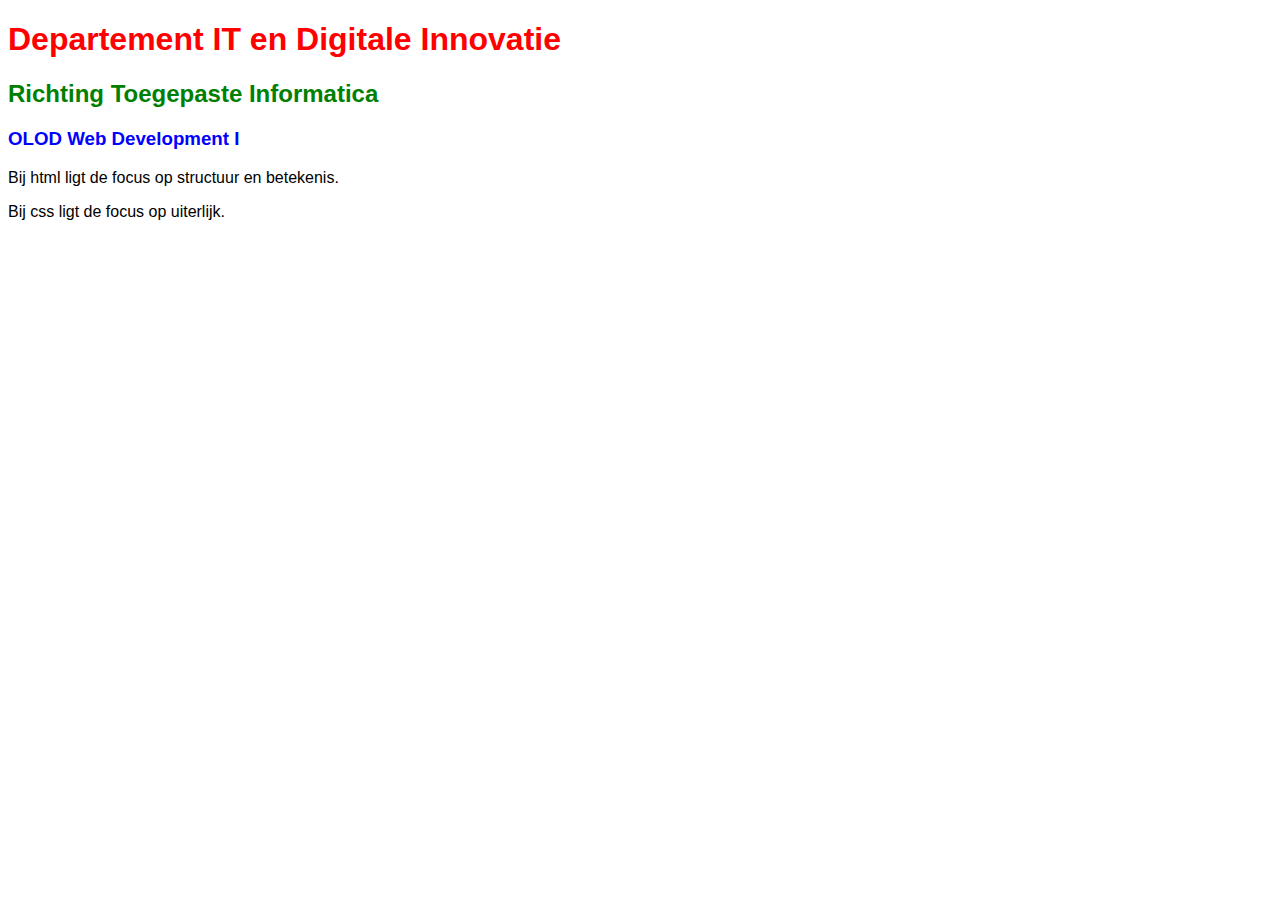
<file: oefening01/index.html>
<!DOCTYPE html>
<html lang="nl">
  <head>
    <meta charset="UTF-8" />
    <meta name="viewport" content="width=device-width, initial-scale=1.0" />
    <title>Oefening1</title>
    <link rel="stylesheet" href="/oefening01/css/styles.css" />
  </head>
  <body>
    <h1>Departement IT en Digitale Innovatie</h1>

    <h2>Richting Toegepaste Informatica</h2>

    <h3>OLOD Web Development I</h3>

    <p>Bij html ligt de focus op structuur en betekenis.</p>
    <p></p>

    <p>Bij css ligt de focus op uiterlijk.</p>
  </body>
</html>
</file>
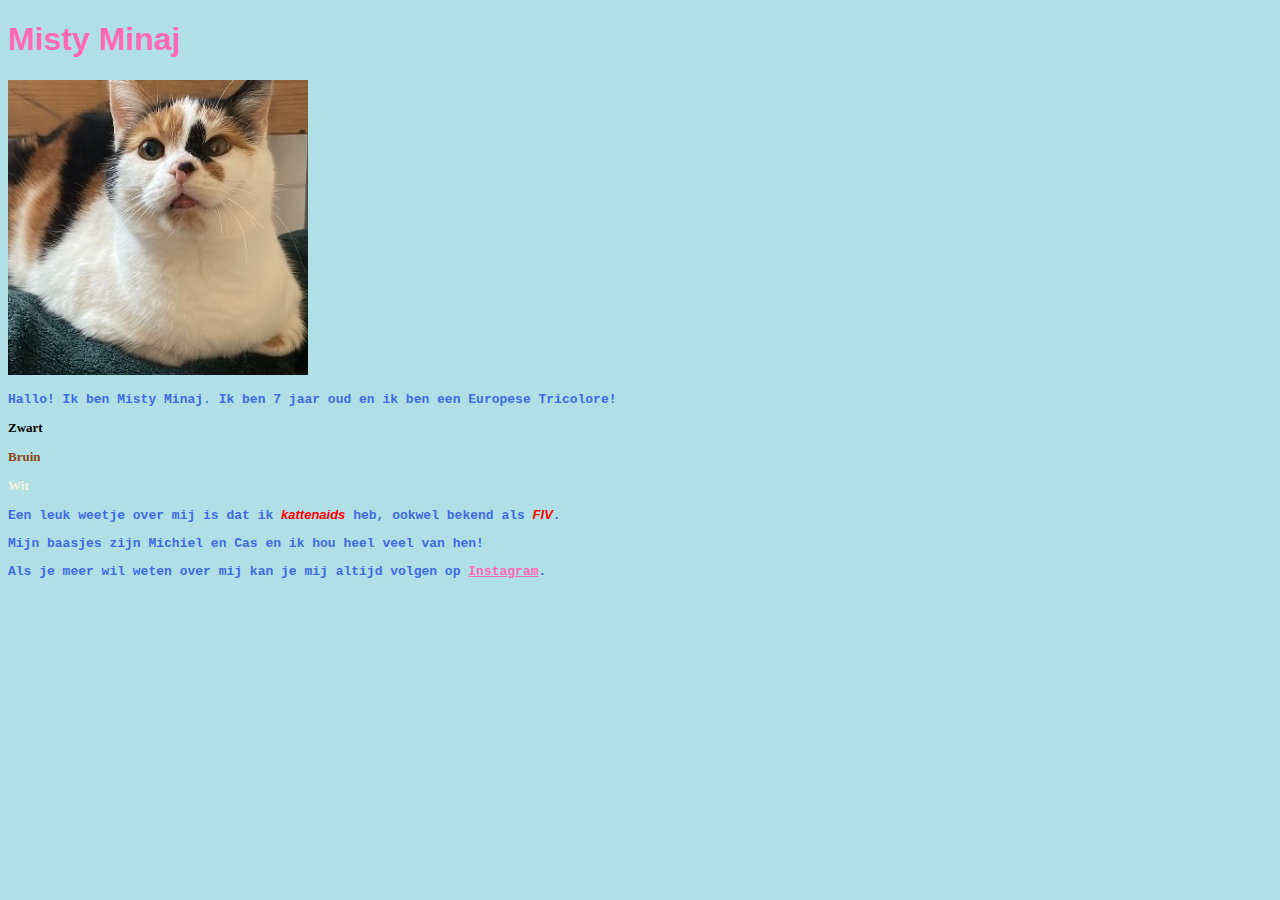
<file: oefening02/index.html>
<!DOCTYPE html>
<html lang="en">
<head>
    <meta charset="UTF-8">
    <meta name="viewport" content="width=device-width, initial-scale=1.0">
    <title>Misty</title>
    <link rel="stylesheet" href="/oefening02/css/styles.css">
</head>
<body>
    <h1>Misty Minaj</h1>

<p class="foto"> <img src="/oefening02/images/Misty.jpg" alt="Foto van Misty Minaj"></p>

<p class="intro">Hallo! Ik ben Misty Minaj. Ik ben 7 jaar oud en ik ben een Europese Tricolore!</p>
<p class="zwart">Zwart</p>
<p class="bruin">Bruin</p>
<p class="wit">Wit</p>
<p>Een leuk weetje over mij is dat ik <em class=" aids">kattenaids</em> heb, ookwel bekend als <em class="aids">FIV</em>.</p>
<p>Mijn baasjes zijn Michiel en Cas en ik hou heel veel van hen!</p>

<p>Als je meer wil weten over mij kan je mij altijd volgen op <a class="insta" href="https://www.instagram.com/misty.minaj.x/">Instagram</a>. </p>


</body>
</html>
</file>
<file: oefening01/css/styles.css>
h1{font-family: sans-serif;
color: red;}

h2{font-family: sans-serif;
color: green;}

h3{font-family: sans-serif;
    color: blue;
}
p{font-family: sans-serif;

}
</file>
<file: oefening02/css/styles.css>
h1{font-family: Verdana, Geneva, Tahoma, sans-serif;
color: hotpink}

p{font-family: 'Courier New', Courier, monospace;
color: royalblue;}

.zwart{color: black;
    font-family: 'Times New Roman', Times, serif
}
.bruin{color:saddlebrown;
font-family: 'Times New Roman', Times, serif;}

.wit{color: beige;
    font-family: 'Times New Roman', Times, serif;
}

body{
    background-color: powderblue;
}

p{font-size: small;
    font-weight: 800;}

img{width: 300px;
    height: auto;
}

.aids{
    color: red;
    font-family: 'Segoe UI', Tahoma, Geneva, Verdana, sans-serif;
}

.insta{
    color: hotpink;
}
</file>
